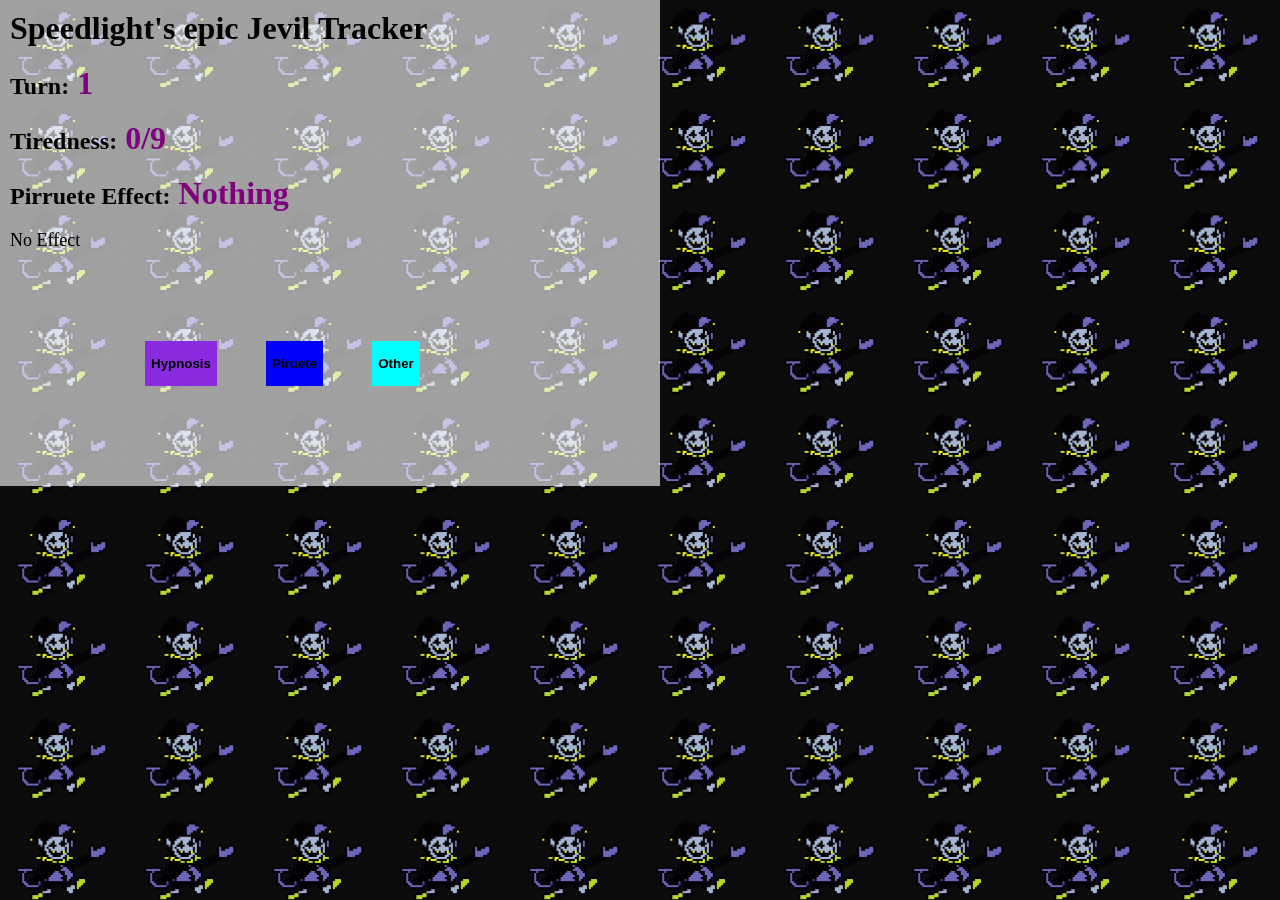
<file: Jevil/index.html>
<!DOCTYPE html>
<html lang="en">
<head>
    <meta charset="UTF-8">
    <meta name="viewport" content="width=device-width, initial-scale=1.0">
    <link rel="stylesheet" href="style.css">
    <title>Jevil tracker</title>
</head>
<body>
    <div id="back">
    <header>
        <h1>Speedlight's epic Jevil Tracker</h1>
    </header>
    <section>
        <div id="infoDiv">
            <p><span class="bSpan">Turn:</span><span class="cSpan" id="turnNum">_</span></p>
            <p><span class="bSpan">Tiredness:</span><span class="cSpan" id="tirNum">_/_</span></p>
            <p><span class="bSpan">Pirruete Effect:</span><span class="cSpan" id="pEffName">_</span></p>
            <p id="pirEffect">Lorem ipsum dolor sit amet consectetur adipisicing elit. Aspernatur, dolores mollitia eos voluptate corrupti in dicta rerum! Deserunt impedit doloribus, similique eveniet a iste ad assumenda incidunt mollitia nulla dolorum.</p>
        </div>
        <div id="btnDiv">
            <button id="hypnoBtn">Hypnosis</button>
            <button id="pirBtn">Piruete</button>
            <button id="othBtn">Other</button>
        </div>
    </section>
    </div>
</body>

<script src="script.js"></script>
</html>
</file>
<file: Jevil/style.css>
html,body{
    height: 100%;
    padding: 0;
    margin: 0;
}

body{
    background-image: url(jevdance.gif);
    background-size: 10%;
}

#back{
    
  background-color: rgba(255, 255, 255, 0.61);
  width: 50vw;
  padding: 10px;
}
h1{
    margin: 0px;
}

p{
    font-size: large;
}

span{
    font-size: x-large;
}

.bSpan{
    font-weight: bold;
}

.cSpan{
    font-weight: bolder;
    color: purple;
    font-size: xx-large;
}

#btnDiv{
    margin: 10vh;
}

#btnDiv button{
    height: 5vh;
    font-weight: bold;
    margin-left: 5vh;
    border-radius: 0;
    border-width: 0px;
}

#hypnoBtn{
    background-color: blueviolet;
}
#pirBtn{
    background-color: blue;
}
#othBtn{
    background-color: aqua;
}

#pirEffect{
    max-width: 50vw;
}
</file>
